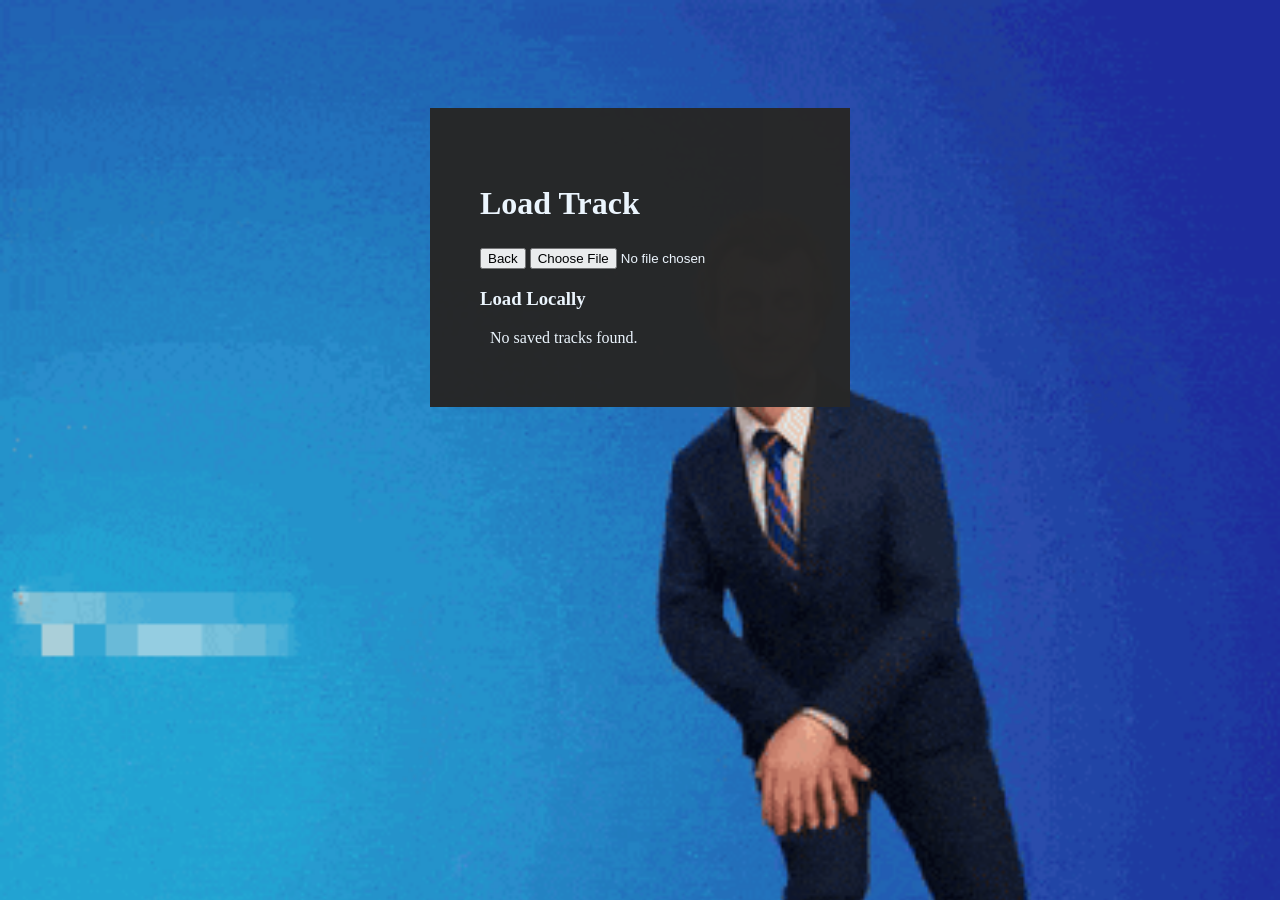
<file: load.html>
<!DOCTYPE html>
<html lang="en">
<head>
    <meta charset="UTF-8">
    <meta name="viewport" content="width=device-width, initial-scale=1.0">
    <title>Load track</title>
    <link rel="stylesheet" href="global.css">
</head>
<body class="menu-body">
    <main class="menu-main">
        <h2>Load Track</h2>
        <a href="./index.html"><button type="button">Back</button></a>
        <input type="file" id="import">
        <h3>Load Locally</h3>
        <div id="loadList"></div>
    </main>

    
    <script src="load.js" type="module"></script>
</body>
</html>
</file>
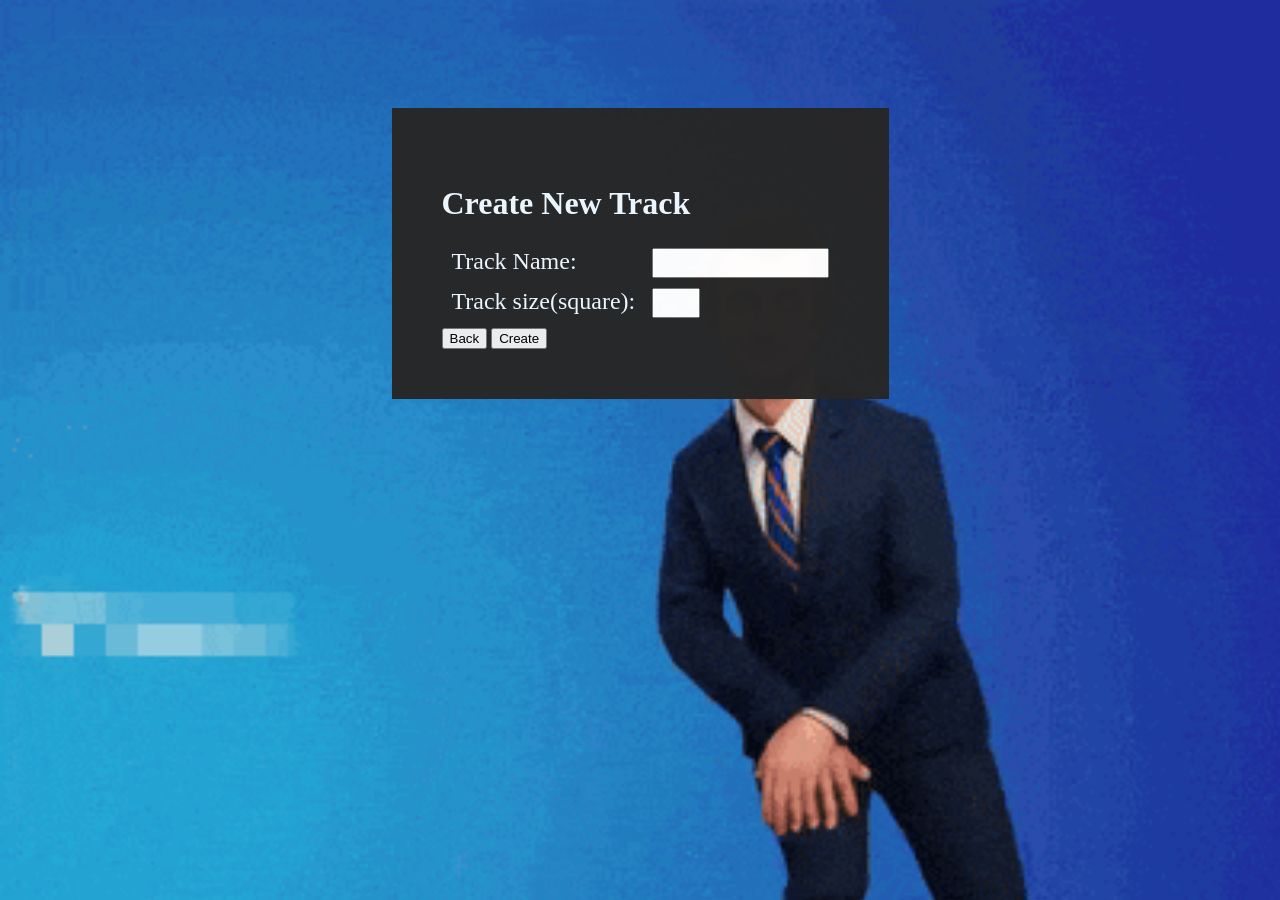
<file: new.html>
<!DOCTYPE html>
<html lang="en">
<head>
    <meta charset="UTF-8">
    <meta name="viewport" content="width=device-width, initial-scale=1.0">
    <title>New track</title>
    <link rel="stylesheet" href="global.css">
    <link rel="stylesheet" href="new.css">
</head>
<body class="menu-body">
    <main class="menu-main">
        <h2>Create New Track</h2>
        <form action="./track.html">
            <div>
                <label for="name">Track Name:</label>
                <input type="text" name="name" id="name" required>
            </div>
            <div>
                <label for="size">Track size(square):</label>
                <input type="number" name="size" id="size" min="2" max="50" required>
            </div>
            <a href="./index.html"><button type="button">Back</button></a>
            <button type="submit">Create</button>
        </form>
    </main>
    <script src="new.js" type="module"></script>
</body>
</html>
</file>
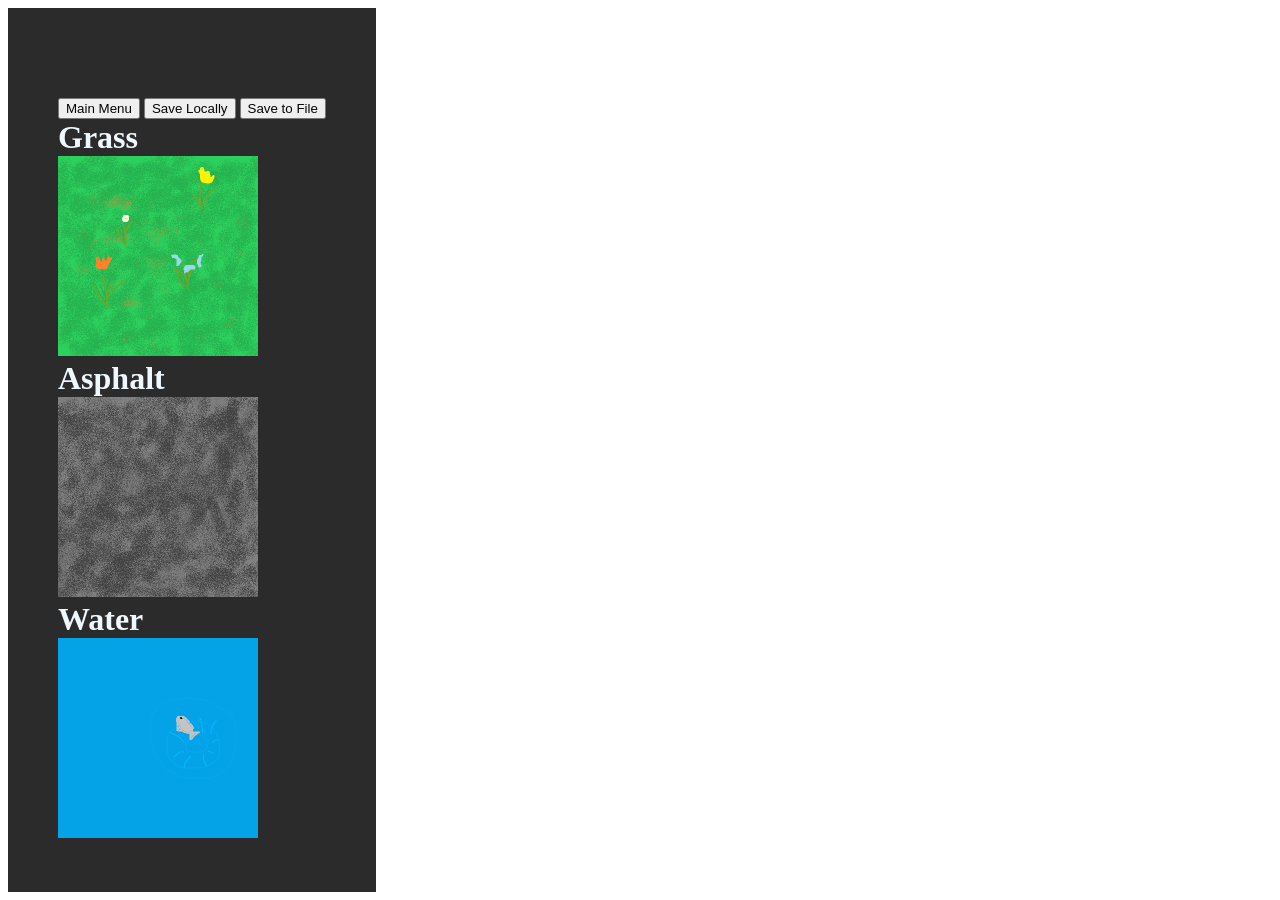
<file: track.html>
<!DOCTYPE html>
<html lang="en">
<head>
    <meta charset="UTF-8">
    <meta name="viewport" content="width=device-width, initial-scale=1.0">
    <link rel="stylesheet" href="global.css">
    <link rel="stylesheet" href="track.css">
    <title></title>
</head>
<body>
    
    <main>
        <nav>
            <h1 id="trackName"></h1>
            <div>
                <a href="./index.html"><button>Main Menu</button></a>
                <button id="btn-save">Save Locally</button>
                <button id="btn-export">Save to File</button>
            </div>
            <div id="materials">
                <div id="grass">
                    <h2>Grass</h2>
                    <img src="./img/grass.png" alt="grass">
                </div>
                <div id="asphalt">
                    <h2>Asphalt</h2>
                    <img src="./img/asphalt.png" alt="asphalt">
                </div>
                <div id="water">
                    <h2>Water</h2>
                    <img src="./img/water.png" alt="water">
                </div>
            </div>
            
        </nav>
        <div id="track-grid">

        </div>
    </main>
    <script src="track.js" type="module"></script>
</body>
</html>
</file>
<file: global.css>
body {
    color: aliceblue;
}

.menu-body {
    display: flex;
    justify-content: center;
    background-image: url(./img/martin-vodička.gif);
    background-repeat: no-repeat;
    background-size: cover;
}

.menu-main {
    background-color: rgb(39, 39, 39);
    opacity: 98%;
    padding: 50px;
    margin: 100px;
}

a {
    color: inherit;
}

h1 {
    font-size: 48px;
}

h2 {
    font-size: 32px;
}

#loadList {
    margin: 10px;
    width: 300px;
    display: flex;
    flex-direction: column;
    gap: 5px;
}

#loadList > div:hover {
    background-color: black;
}
</file>
<file: new.css>
form > div {
    display: flex;
    margin: 10px;
    height: 30px;
}

label {
    width: 200px;
    font-size: 24px;
}
</file>
<file: track.css>
#track-grid {
    display: grid;
    grid-auto-columns: 1fr;
    grid-auto-rows: 1fr;
    height: 800px;
    width: 800px;
    margin: auto;
}

#track-grid > div {
    border: 1px solid gray;
    background-size: cover;
}

#track-grid > div:hover {
    border-color: black;
}

main {
    display: flex;
}

nav {
    background-color: rgb(39, 39, 39);
    opacity: 98%;
    padding: 50px;
}

nav img {
    width: 200px;
    height: 200px;
}

#materials > div:hover {
    background-color: black;
}

h2 {
    margin: 0px;
}
</file>
